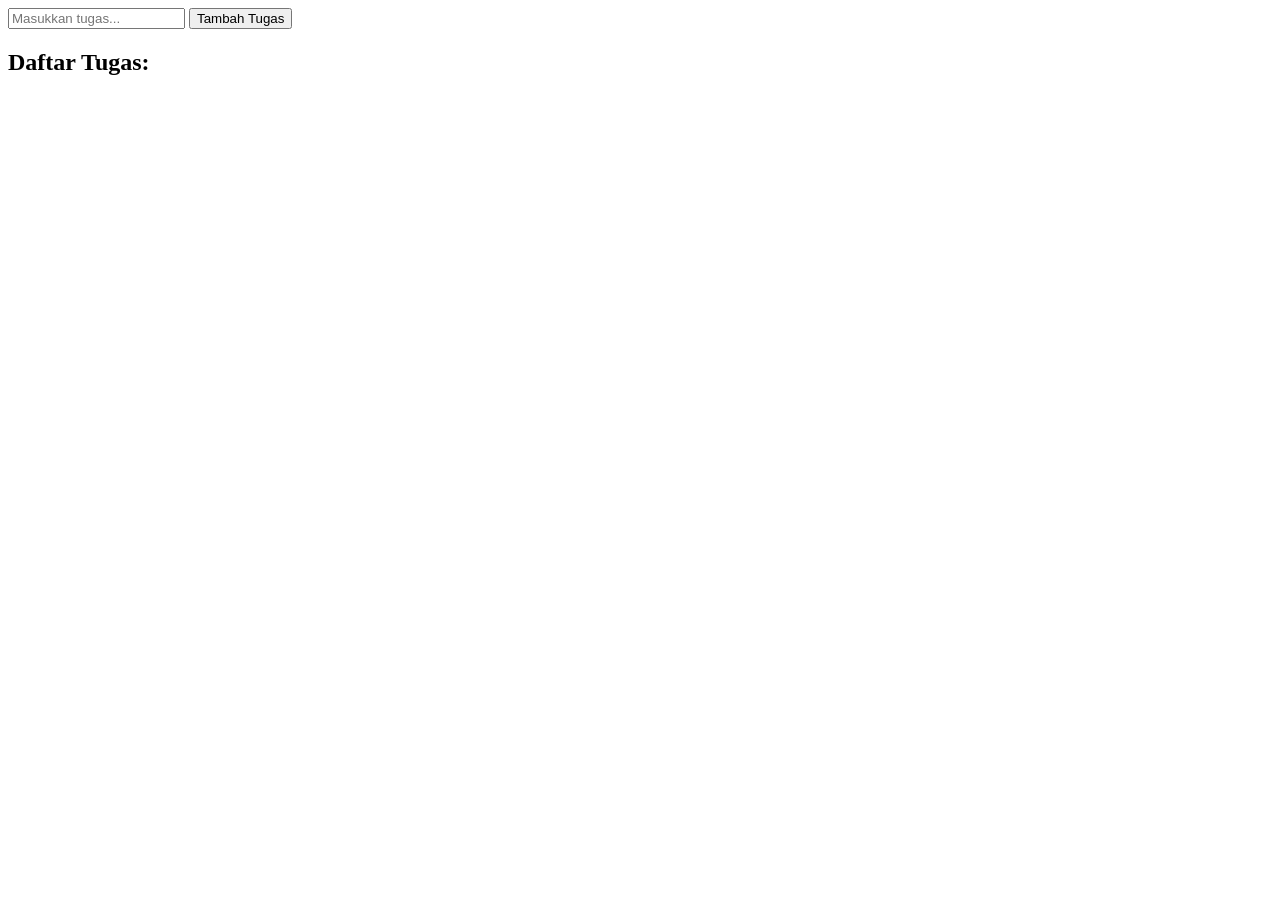
<file: appDaftarTugas.html>
<!DOCTYPE html>
<html lang="en">
<head>
    <meta charset="UTF-8">
    <meta name="viewport" content="width=device-width, initial-scale=1.0">
    <title>Document</title>
</head>
<body>
    <input type="text" id="inputTugas" placeholder="Masukkan tugas...">
    <button id="submit" onclick="daftarTugas()">Tambah Tugas</button>

    <h2>Daftar Tugas:</h2>
    <ul id="listTugas">
    </ul>

    <script>
        const daftarTugas = () => {
            const inputTugas = document.getElementById("inputTugas").value;
            const listTugas = document.getElementById("listTugas");
            const li = document.createElement("li");

            if (inputTugas !== "") {
                li.innerText = inputTugas;
                listTugas.appendChild(li);
                document.getElementById("inputTugas").value = "";
                return;
            }else {
                alert("Tolong masukkan tugas terlebih dahulu!");
                return;
            }
        }
    </script>
</body>
</html>
</file>
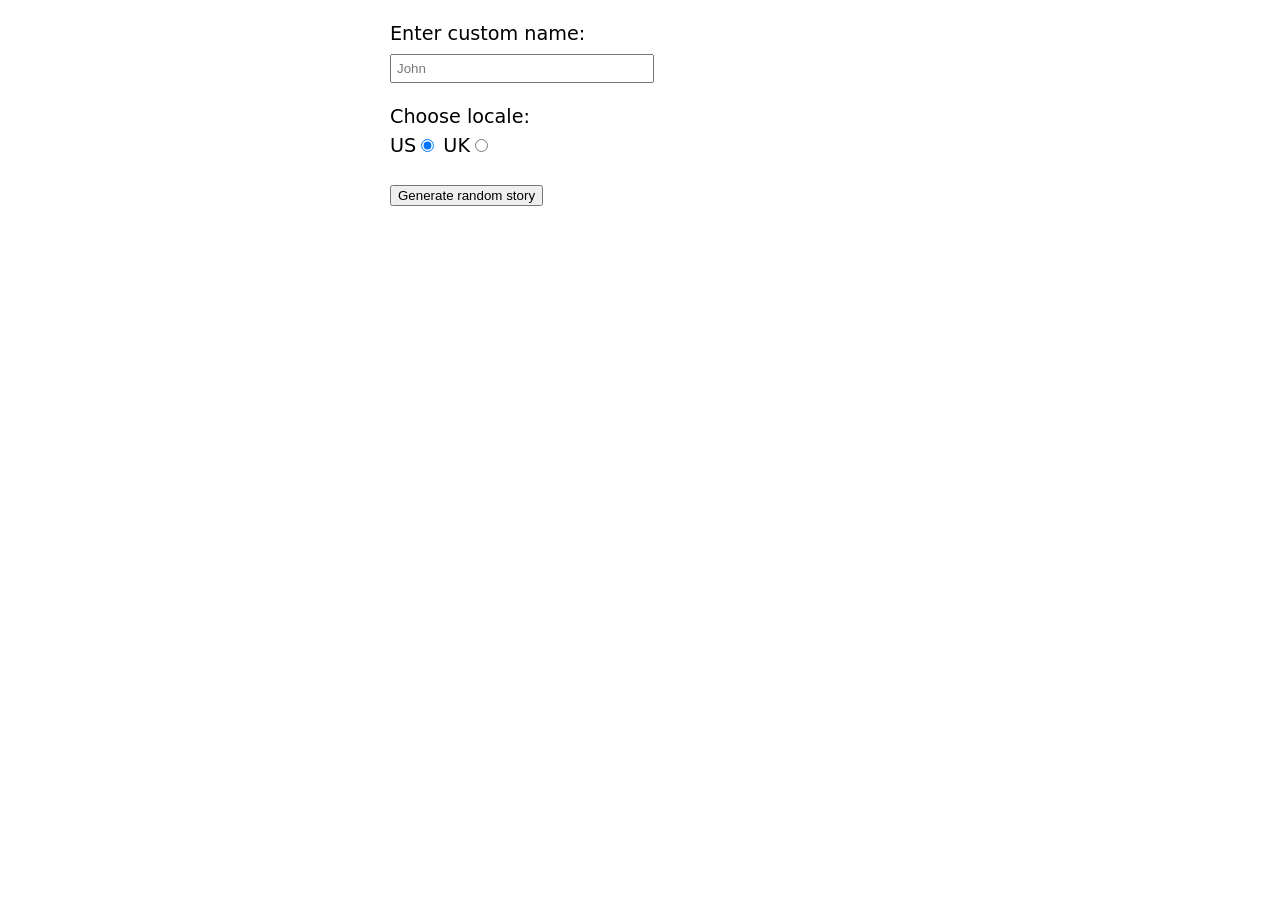
<file: chellenge-story-random.html>
<!DOCTYPE html>
<html lang="en">

<head>
    <meta charset="UTF-8">
    <meta name="viewport" content="width=device-width, initial-scale=1.0">
    <title>Document</title>
    <style>
        body {
            font: 1.2em / 1.5 system-ui;
            margin: 0 auto;
            width: 500px;
        }

        fieldset {
            border: 0;
        }

        fieldset,
        legend {
            padding: 0;
            margin: 0;
        }

        input[type="text"] {
            margin-top: 5px;
            padding: 5px;
            width: 50%;
            display: block;
        }

        div,
        fieldset {
            margin-top: 20px;
        }

        p {
            margin-top: 10px;
            background: #ffc125;
            padding: 20px;
            visibility: hidden;
        }
    </style>
</head>

<body>
    <div>
        <label for="custom-name">Enter custom name:</label>
        <input id="custom-name" type="text" placeholder="John" />
    </div>
    <fieldset>
        <legend>Choose locale:</legend>
        <label for="us">US</label><input id="us" type="radio" name="uk-us" value="us" checked />
        <label for="uk">UK</label><input id="uk" type="radio" name="uk-us" value="uk" />
    </fieldset>
    <div>
        <button class="generate">Generate random story</button>
    </div>
    <!-- Thanks a lot to Willy Aguirre for his help with the code for this assessment -->
    <p class="story"></p>

    <script>
        // Complete variable definitions and random functions

        const customName = document.getElementById("custom-name");
        const generateBtn = document.querySelector(".generate");
        const story = document.querySelector(".story");

        function randomValueFromArray(array) {
            const random = Math.floor(Math.random() * array.length);
            return array[random];
        }

        // Raw text strings

        // Willy the Goblin
        // Big Daddy
        // Father Christmas

        // the soup kitchen
        // Disneyland
        // the White House

        // spontaneously combusted
        // melted into a puddle on the sidewalk
        // turned into a slug and slithered away

        // Partial return random string function

        const insertX = [
            "Willy the Goblin",
            "Big Daddy",
            "Father Christmas"
        ];

        const insertY = [
            "the soup kitchen",
            "Disneyland",
            "the White House"
        ];

        const insertZ = [
            "spontaneously combusted",
            "melted into a puddle on the sidewalk",
            "turned into a slug and slithered away"
        ];

        const storyText = "It was 94 Fahrenheit outside, so :insertx: went for a walk. When they got to :inserty:, they stared in horror for a few moments, then :insertz:. Bob saw the whole thing, but was not surprised — :insertx: weighs 300 pounds, and it was a hot day.";

        // Event listener and partial generate function definition

        generateBtn.addEventListener("click", generateStory);

        function generateStory() {

            const xItem = randomValueFromArray(insertX);
            const yItem = randomValueFromArray(insertY);
            const zItem = randomValueFromArray(insertZ);

            let newStory = storyText;

            newStory = newStory.replaceAll(":insertx:", xItem);
            newStory = newStory.replaceAll(":inserty:", yItem);
            newStory = newStory.replaceAll(":insertz:", zItem);

            if (customName.value !== "") {
                const name = customName.value;

                newStory = newStory.replace("Bob", name);
            }

            if (document.getElementById("uk").checked) {
                const weight = Math.round(300);
                const temperature = Math.round(94);

                newStory = newStory.replace("300 pounds", weight);
                newStory = newStory.replace("94 Fahrenheit", temperature);
            }

            // TODO: replace "" with the correct expression
            story.textContent = newStory;
            story.style.visibility = "visible";
        }

    </script>

</body>

</html>
</file>
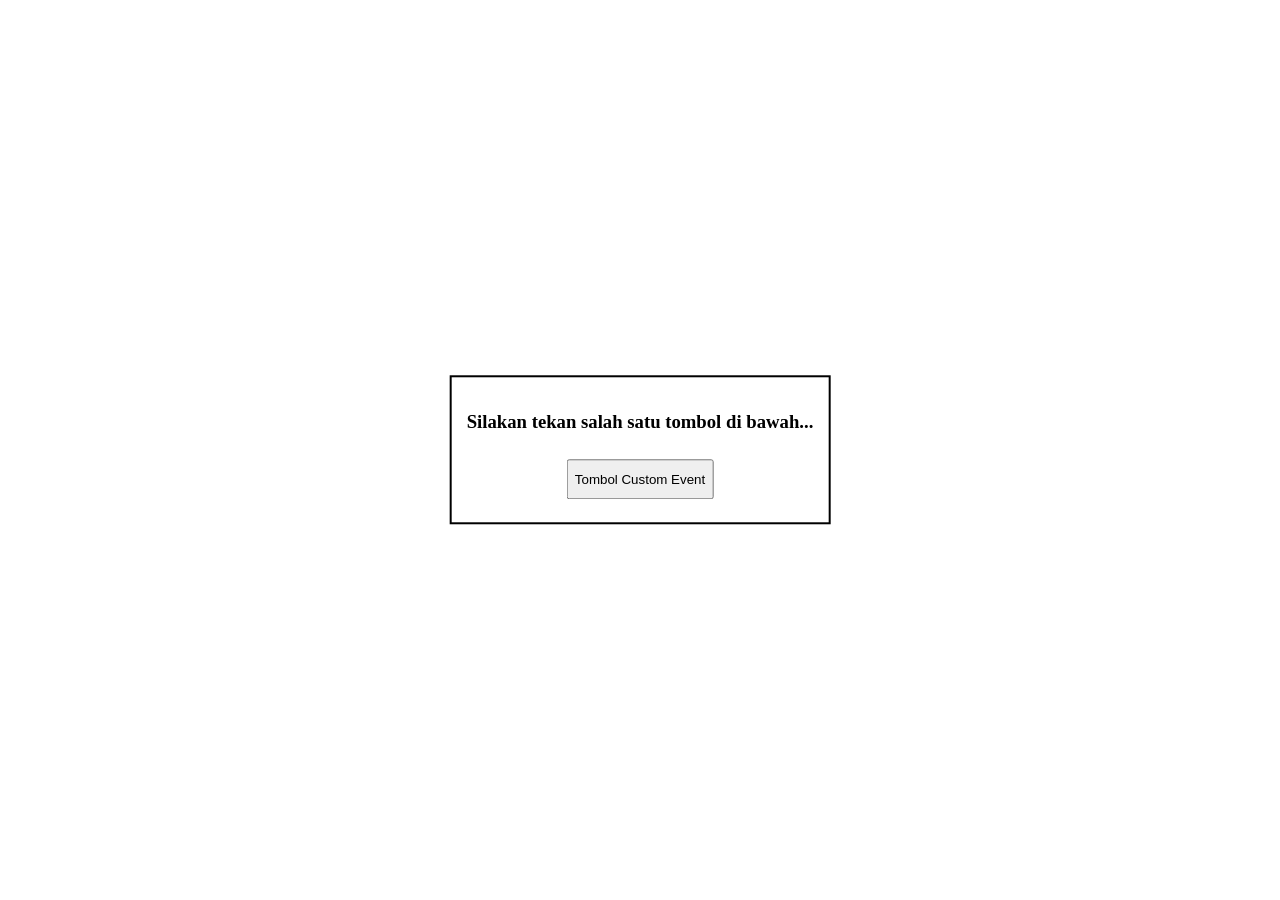
<file: custom-event.html>
<!DOCTYPE html>
<html lang="en">

<head>
    <meta charset="UTF-8">
    <meta name="viewport" content="width=device-width, initial-scale=1.0">
    <title>Event Custom</title>
    <style>
        .buttons {
            position: fixed;
            top: 50%;
            left: 50%;
            transform: translate(-50%, -50%);
            border: 2px solid black;
            padding: 15px;
            text-align: center;
            align-items: center;
        }

        .button {
            margin: 8px;
            height: 40px;
        }
    </style>
</head>

<body>

    <div class="buttons">
        <h3 id="caption">Silakan tekan salah satu tombol di bawah...</h3>
        <button class="button" id="tombol">Tombol Custom Event</button>
    </div>

    <script>

        const changeCaption = new Event('changeCaption');

        window.addEventListener('load', () => {
            const tombol = document.getElementById("tombol");
            tombol.addEventListener('changeCaption', customEventHandler);
            tombol.addEventListener('click', () => {
                tombol.dispatchEvent(changeCaption);
            })
        })

        const customEventHandler = (ev) => {
            console.log(`Event ${ev.type} telah dijalankan!`);
            const caption = document.getElementById('caption');
            caption.innerText = "Tombol telah ditekan dan event custom dijalankan!";
        }

    </script>
</body>

</html>
</file>
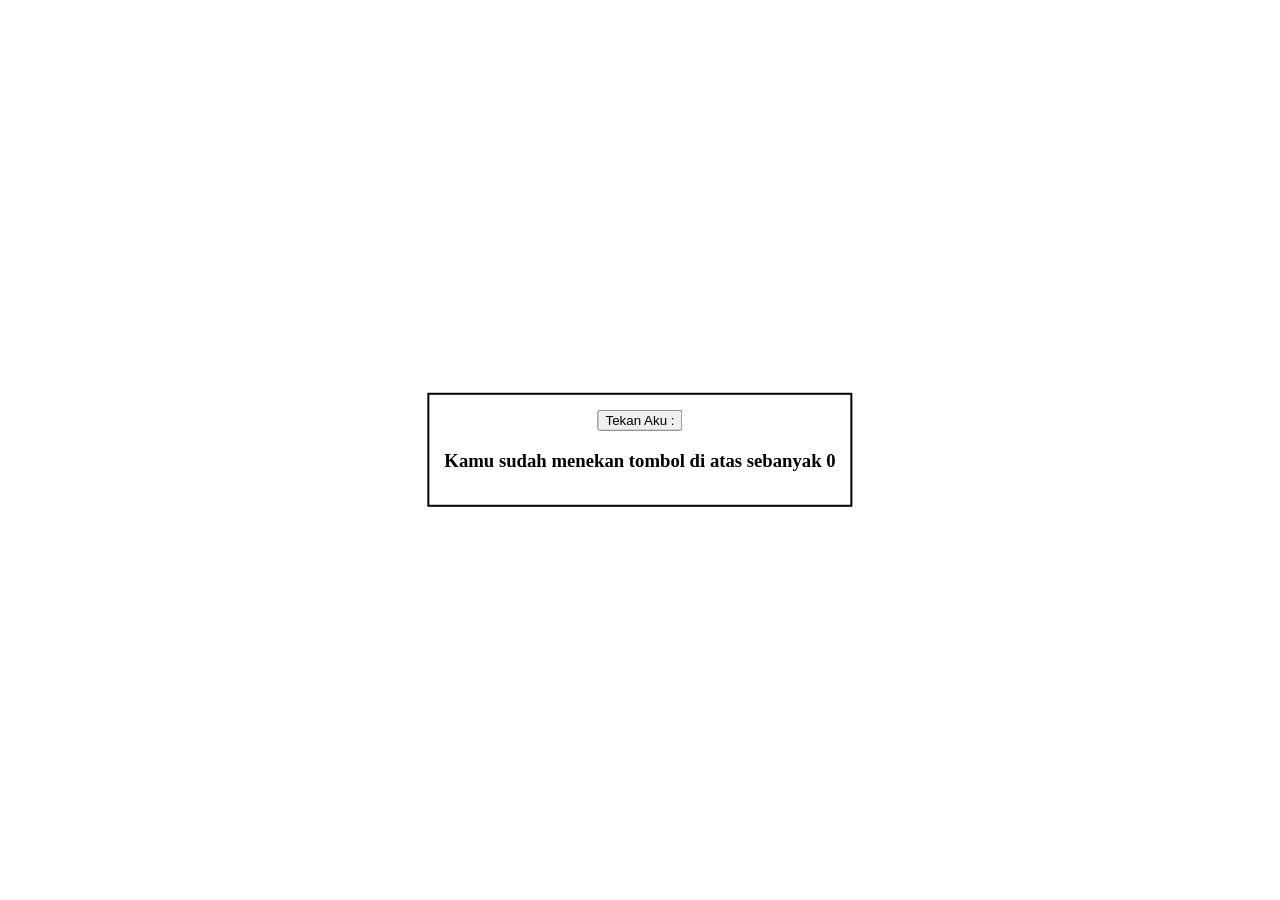
<file: eventJavascript.html>
<!DOCTYPE html>
<html lang="en">

<head>
    <meta charset="UTF-8">
    <meta name="viewport" content="width=device-width, initial-scale=1.0">
    <title>Document</title>

    <style>
        .contents {
            position: fixed;
            top: 50%;
            left: 50%;
            transform: translate(-50%, -50%);
            border: 2px solid black;
            padding: 15px;
            align-items: center;
            text-align: center;
        }

        #generateButton {
            margin-top: 5px;
            margin-bottom: 15px;
            ;
        }
    </style>
</head>

    <body onload="welcome()">
        <div class="contents" hidden>
            <button id="incrementButton" onclick="incrementButton()">Tekan Aku : </button>
            <h3>Kamu sudah menekan tombol di atas sebanyak <span id="count">0</span></h3>
        </div>

        <script>
            
            function incrementButton(){
                document.getElementById("count").innerText++;

                if (document.getElementById("count").innerText == 7) {
                    const hiddenMessage = document.createElement("h3");
                    hiddenMessage.innerText = "Selamat Anda Menmukan Pesan Tersembunyi!";

                    const image = document.createElement("img");
                    image.src = 'https://raw.githubusercontent.com/dicodingacademy/a315-web-pemula-labs/shared-files/catto.jpg';

                    const contents = document.querySelector('.contents');
                    contents.appendChild(hiddenMessage).appendChild(image);
                }
            }

            function welcome() {
                alert("Selamat datang di halaman event listener!");
                const contents = document.querySelector('.contents');
                contents.removeAttribute('hidden');

            }
            // elemen.{nama_event} = namaFunction();
            // document.body.onload = welcome;
            // document.getElementById("incrementButton").onclick = incrementButton;

            window.addEventListener('laod', welcome);
            document.getElementById("incrementButton").addEventListener('click', incrementButton);
        </script>
    </body>

</html>
</file>
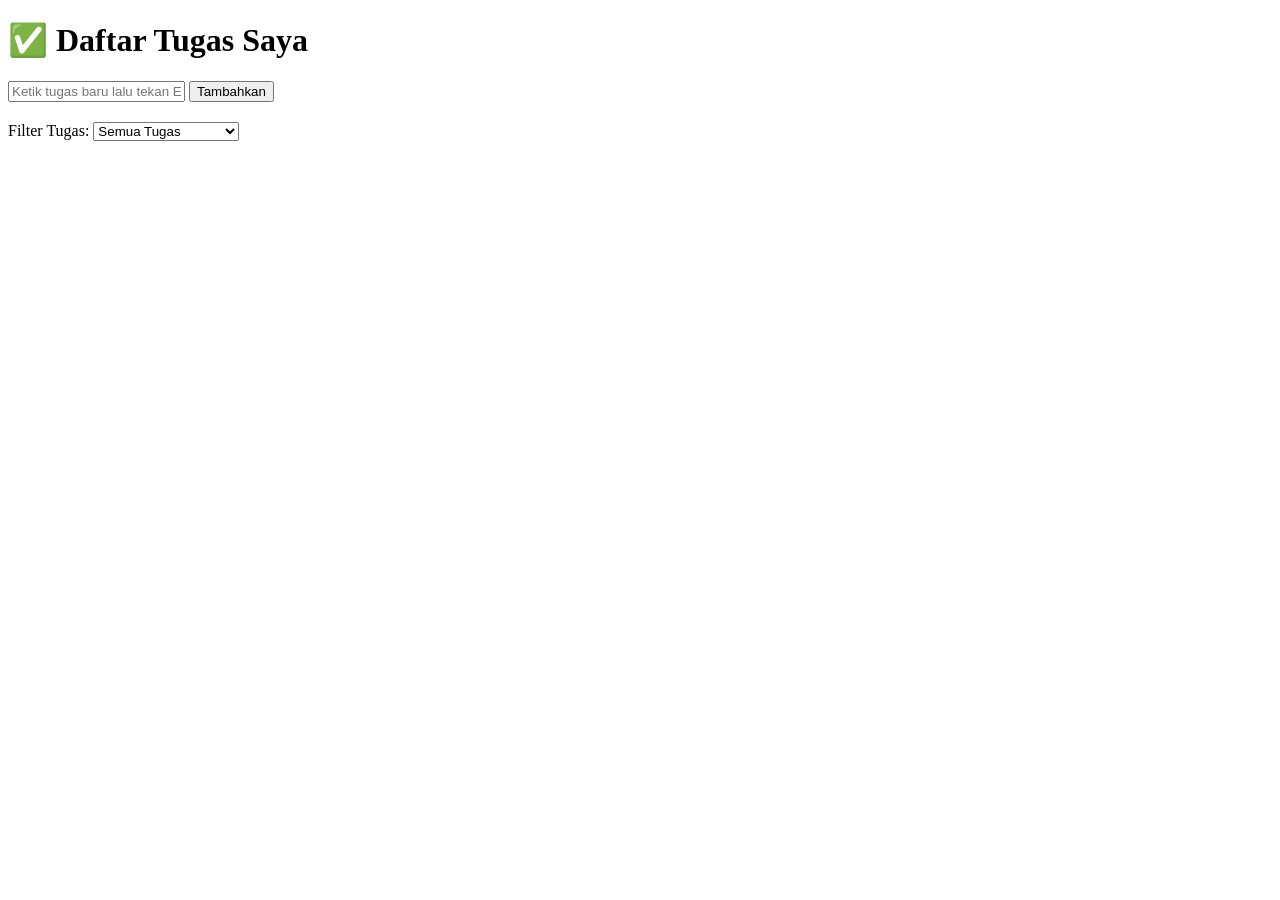
<file: localStorage.html>
<!DOCTYPE html>
<html lang="id">
<head>
    <meta charset="UTF-8">
    <meta name="viewport" content="width=device-width, initial-scale=1.0">
    <title>Aplikasi To-Do List Interaktif</title>
</head>
<body>

<div id="app-container">
    <h1>✅ Daftar Tugas Saya</h1>

    <div id="input-section">
        <input type="text" id="taskInput" placeholder="Ketik tugas baru lalu tekan Enter atau klik Tambah">
        <button onclick="addTask()" id="addTaskButton">Tambahkan</button>
    </div>

    <div id="filter-section" style="margin-top: 20px;">
        <label for="filterSelect">Filter Tugas:</label>
        <select id="filterSelect">
            <option value="all">Semua Tugas</option>
            <option value="active">Aktif (Belum Selesai)</option>
            <option value="completed">Selesai</option>
        </select>
    </div>

    <ul id="taskList">
    </ul>

</div>

<script>

    function addTask() {
        const input = document.getElementById('taskInput').value;
        const list = document.getElementById('taskList');
        const li = document.createElement('li');

        if (input !== '') {
        li.innerText = input;
        taskList.appendChild(li);
        document.getElementById('taskInput').value = '';
        }else{
            window.alert("tolong isi terlebih dahulu");
        }
    }

</script>
</body>
</html>
</file>
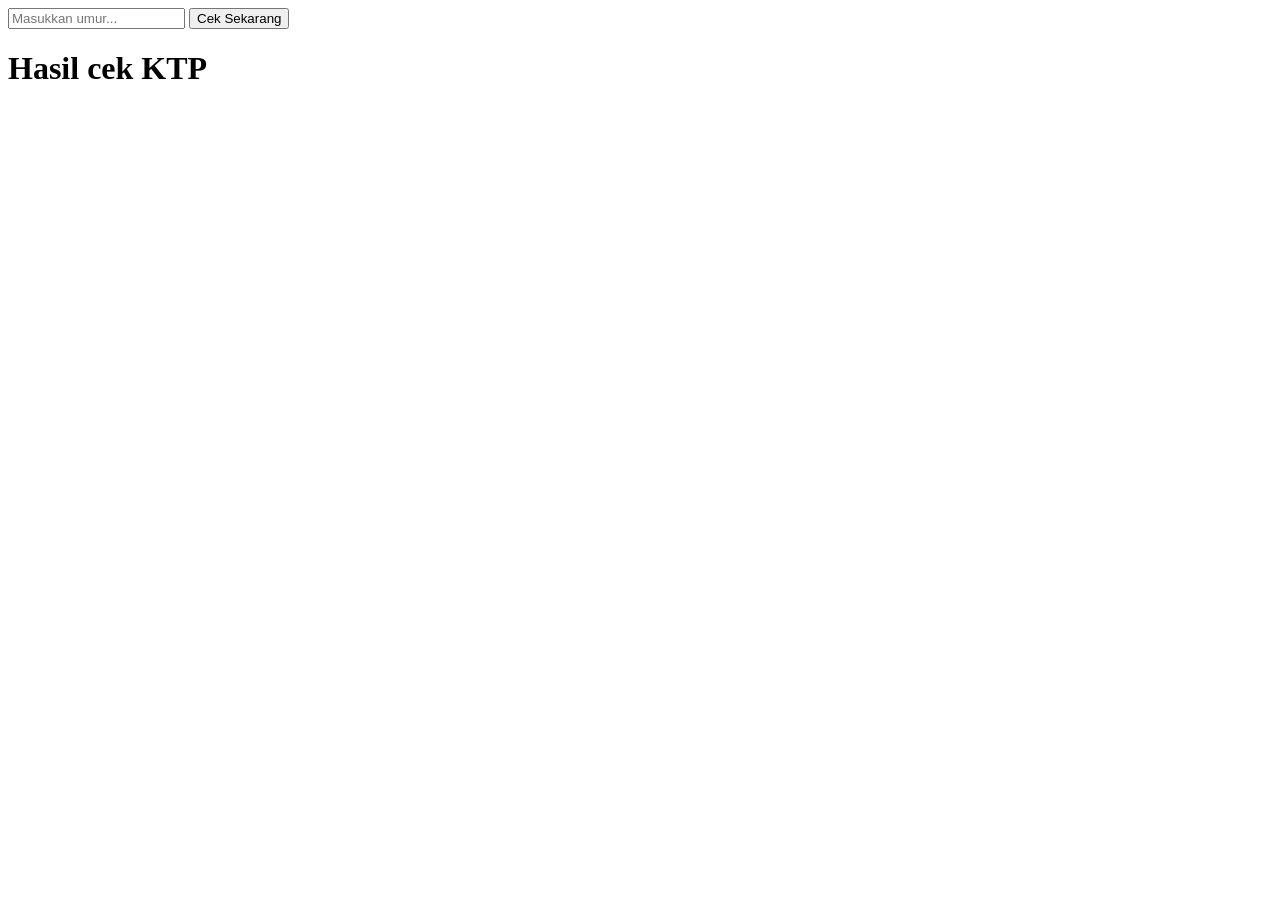
<file: pembuatanKtp.html>
<!DOCTYPE html>
<html lang="en">
<head>
    <meta charset="UTF-8">
    <meta name="viewport" content="width=device-width, initial-scale=1.0">
    <title>Latihan</title>
</head>
<body>
    <input type="number" id="inputUmur" placeholder="Masukkan umur...">
    <button onclick="cekKtp()">Cek Sekarang</button>
    <h1 id="hasilKtp">Hasil cek KTP</h1>


    <script>
        function cekKtp() {
            const umur = document.getElementById("inputUmur").value;
            const hasil = document.getElementById("hasilKtp");

            if (umur >= 17) {
                hasil.innerText = "Sudah Bisa Membuat KTP";
            }else {
                hasil.innerText = "Belum Bisa Membuat KTP";
            }
        }
    </script>
</body>
</html>
</file>
